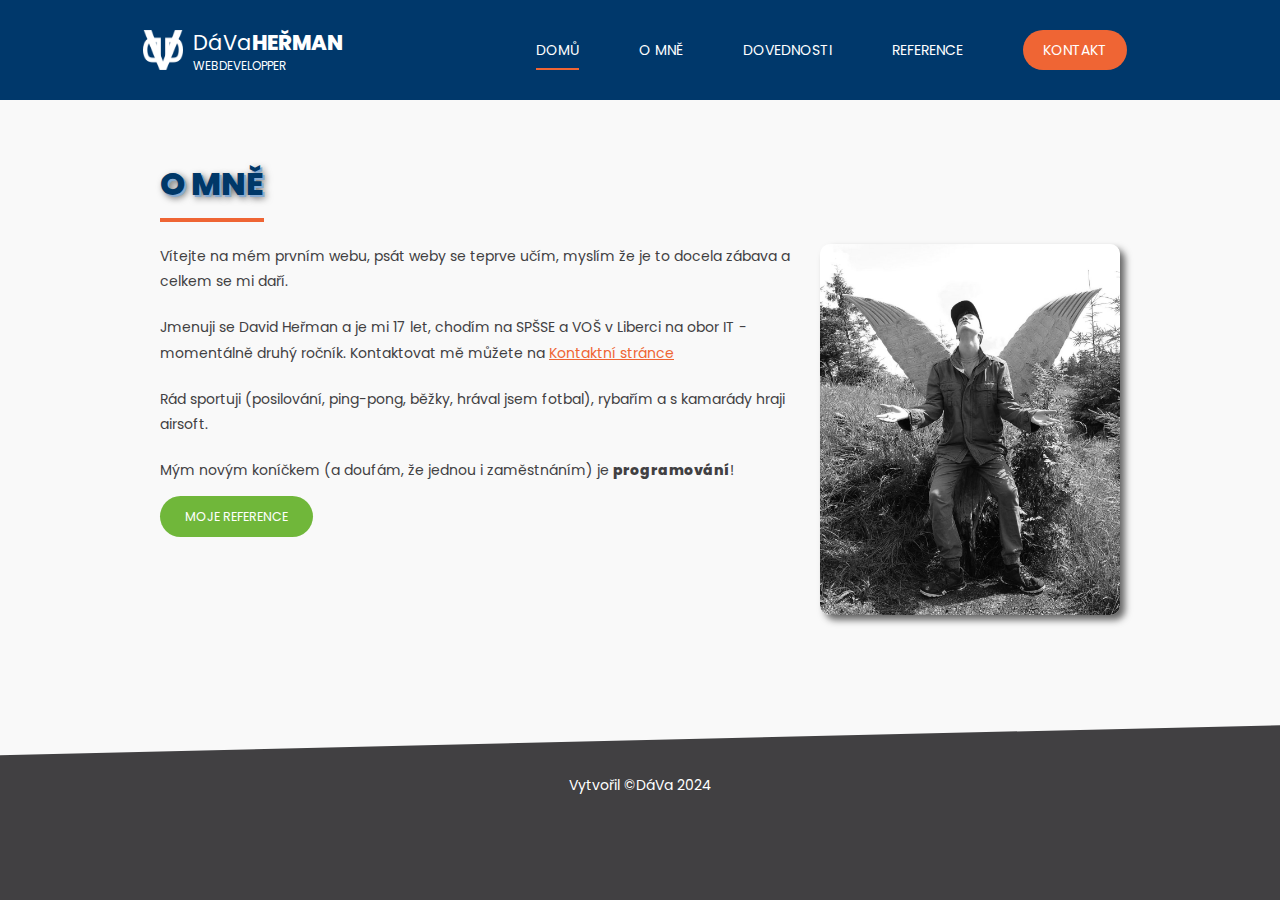
<file: web/index.html>
<!DOCTYPE html>

<html lang="cs-cz">
    <head>
        <meta charset="utf-8" />
        <link rel="stylesheet" href="style.css" type="text/css" />
        <title>Můj první web</title>
        <meta name="description" content="Osobní portfolio programátora DáVi" />
        <meta name="keywords" content="portfolio, programátor, DáVa" />
        <meta name="author" content="DaVa" />
        <link rel="shortcut icon" href="pictures/ikona.ico" />
    </head>
    <body>
        <header>
            <div id="logo">
                <h1>DáVa<span>Heřman</span></h1>
                <small>webdevelopper</small>
            </div>
            <nav>
                <ul>
                    <li class="active"><a href="index.html">Domů</a></li>
                    <li><a href="omne.html">O&nbsp;mně</a></li>
                    <li><a href="dovednosti.html">Dovednosti</a></li>
                    <li><a href="reference.html">Reference</a></li>
                    <li><a class="contact-button" href="kontakt.html">Kontakt</a></li>
                </ul>
            </nav>

        </header>
        <article>
            <header>
                <h1>O mně</h1>
            </header>
            <section>
                <img src="pictures/ja.jpg" class="avatar" alt="Programátor DáVa"/>
                <p>
                    Vítejte na mém prvním webu, psát weby se teprve učím, myslím že je to docela zábava a celkem se mi daří.
                </p>
                <p>
                    Jmenuji se David Heřman a je mi 17 let, chodím na SPŠSE a VOŠ v Liberci na obor IT - momentálně druhý ročník.
                    Kontaktovat mě můžete na <a href="kontakt.html">Kontaktní stránce</a>
                </p>
                <p>
                    Rád sportuji (posilování, ping-pong, běžky, hrával jsem fotbal), rybařím a s kamarády hraji airsoft.
                </p>
                <p>
                    Mým novým koníčkem (a doufám, že jednou i zaměstnáním) je <strong>programování</strong>!
                </p>
                
                              
                <p>
                    <a href="reference.html" class="reference-button">Moje reference</a>
                </p>
                <div class="cleaner"></div>
            </section>

        </article>
        <footer>
            Vytvořil &copy;DáVa 2024 
        
        </footer>
    </body>
</html>
</file>
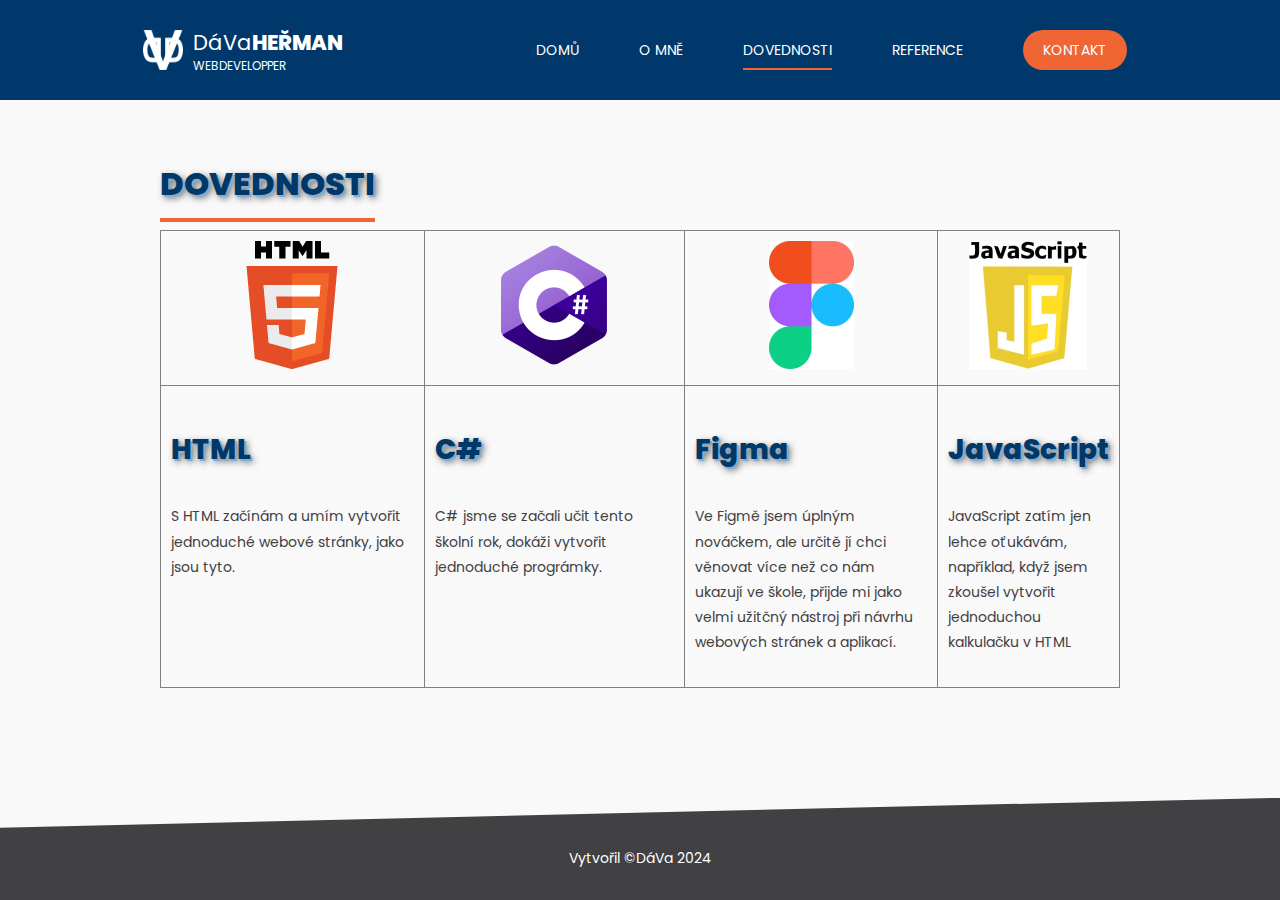
<file: web/dovednosti.html>
<!DOCTYPE html>
<html lang="cs-cz">
<head>
    <meta charset="UTF-8">
    <meta name="description" content="Mé dovednosti, mezi které patří programování v C#, HTML, CSS, Figmě" />
    <meta name="keywords" content="programátor, dovednosti, C#, html, Figma, CSS" />
    <meta name="author" content="DáVa" />
    <link rel="shortcut icon" href="pictures/ikona.ico" />
    <link rel="stylesheet" href="style.css" type="text/css" />
    <title>Dovednosti</title>
</head>
<body>
    <header>
        <div id="logo">
            <h1>DáVa<span>Heřman</span></h1>
            <small>webdevelopper</small>
        </div>
        <nav>
            <ul>
                <li><a href="index.html">Domů</a></li>
                <li><a href="omne.html">O&nbsp;mně</a></li>
                <li class="active"><a href="dovednosti.html">Dovednosti</a></li>
                <li><a href="reference.html">Reference</a></li>
                <li><a class="contact-button" href="kontakt.html">Kontakt</a></li>
            </ul>
        </nav>
    </header>
    <article>
        <header>
            <h1>Dovednosti</h1>
        </header>

        <section>
    

            <table id="dovednosti">
                <tr class="centered">
                    <td><img src="pictures/html.png" alt="HTML" /></td>
                    <td><img src="pictures/C.png" alt="C#" /></td>
                    <td><img src="pictures/figma.png" alt="Figma" /></td>
                    <td><img src="pictures/js.png" alt="JavaScript" /></td>
                </tr>
                <tr>
                    <td>
                        <h2>HTML</h2>
                        <p>S HTML začínám a umím vytvořit jednoduché webové stránky, jako jsou tyto.
                        </p>
                    </td>
                    <td>
                        <h2>C#</h2>
                        <p>C# jsme se začali učit tento školní rok, dokáži vytvořit jednoduché prográmky.
                        </p>
                    </td>
                    <td>
                        <h2>Figma</h2>
                        <p>Ve Figmě jsem úplným nováčkem, ale určitě jí chci věnovat více než co nám ukazují ve škole, přijde mi jako velmi užitčný nástroj při návrhu webových stránek a aplikací.
                        </p>
                    </td>
                    <td>
                        <h2>JavaScript</h2>
                        <p>JavaScript zatím jen lehce oťukávám, například, když jsem zkoušel vytvořit jednoduchou kalkulačku v HTML 
                        </p>
                    </td>
                </tr>
            </table>
        </section>
    </article>
    <footer>
        Vytvořil &copy;DáVa 2024 
    </footer>


    
</body>
</html>
</file>
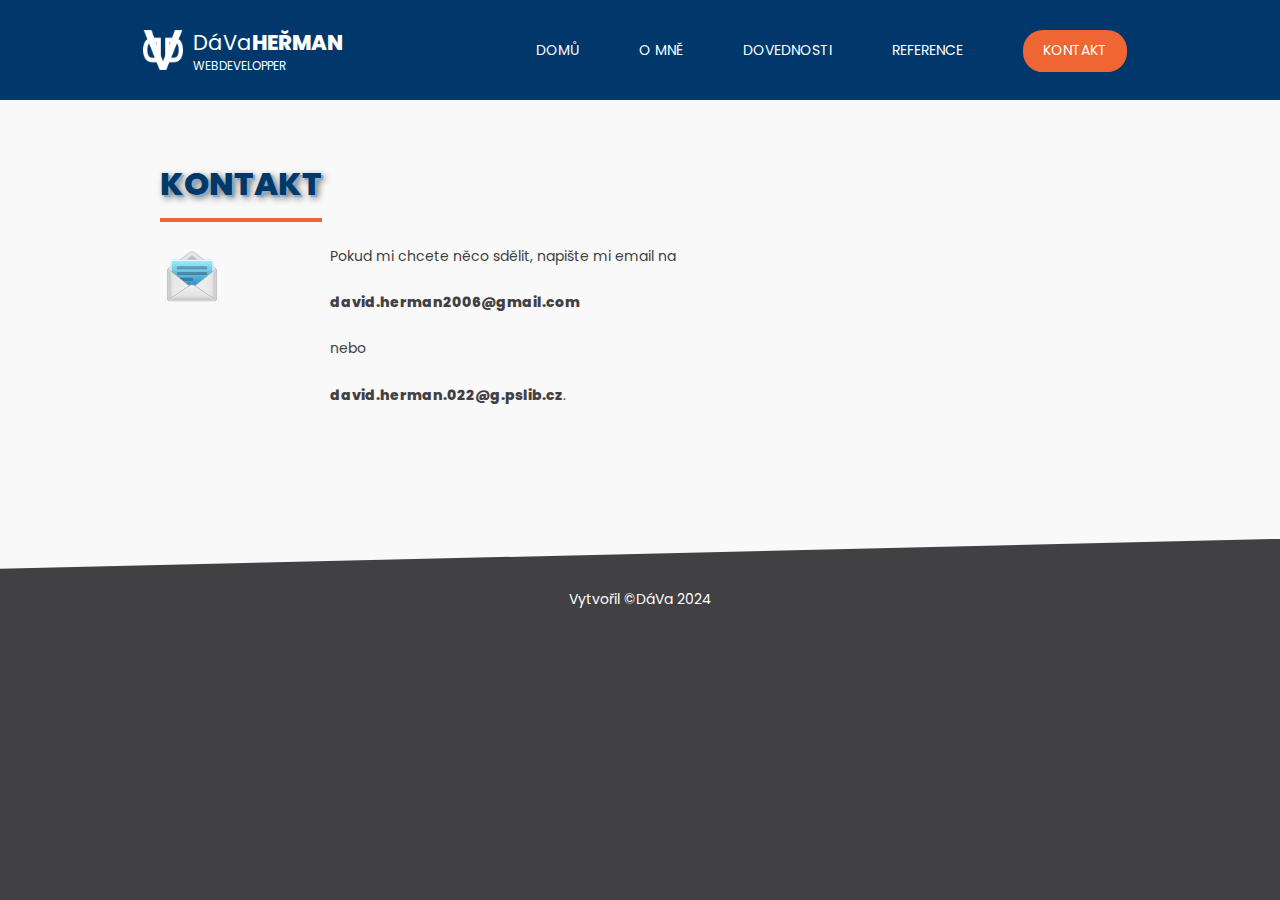
<file: web/kontakt.html>
<!DOCTYPE html>
<html lang="cs-cz">

<head>
    <meta charset="utf-8" />
    <meta name="description" content="Kontakt na programátora DáVu, programování na zakázku." />
    <meta name="keywords" content="kontakt, programátor, DáVa, zakázka, programování" />
    <meta name="author" content="DáVa" />
    <link rel="shortcut icon" href="pictures/ikona.ico" />
    <link rel="stylesheet" href="style.css" type="text/css" />
    <title>Kontaktujte mě</title>
</head>

<body>
    <header>
        <div id="logo">
            <h1>DáVa<span>Heřman</span></h1><small>webdevelopper</small>
        </div>
        <nav>
            <ul>
                <li><a href="index.html">Domů</a></li>
                <li><a href="omne.html">O&nbsp;mně</a></li>
                <li><a href="dovednosti.html">Dovednosti</a></li>
                <li><a href="reference.html">Reference</a></li>
                <li class="active"><a class="contact-button" href="kontakt.html">Kontakt</a></li>
            </ul>
        </nav>
    </header>
    <article>
        <header>
            <h1>Kontakt</h1>
        </header>
        <section>
            <div>
                <div class="vlevo email">
                    <img src="pictures/email.png" alt="email" class="vlevo" />
                </div>
                <p>Pokud mi chcete něco sdělit, napište mi email na
                <p><strong>david.herman2006@gmail.com</strong>
                <p>nebo</p>
                <p><strong>david.herman.022@g.pslib.cz</strong>.</p>
            </div>

        </section>

    </article>
    <footer>
        Vytvořil &copy;DáVa 2024
    </footer>

</body>

</html>
</file>
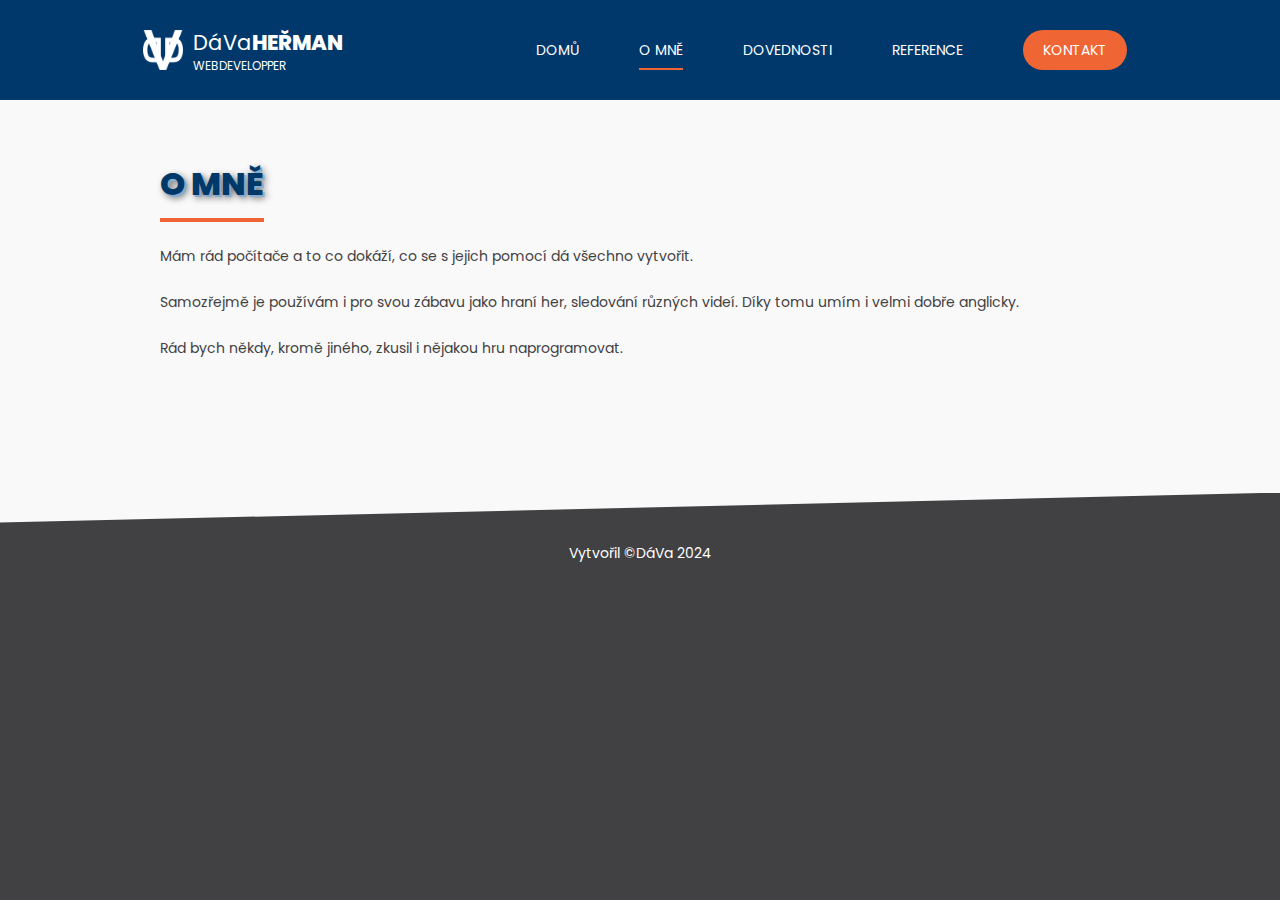
<file: web/omne.html>
<!DOCTYPE html>
<html lang="cs-cz">
<head>
    <meta charset="UTF-8">
    <meta name="description" content="Pár slov o mně DáVovi, jak jsem se dostal k programování" />
    <meta name="keywords" content="programování, DáVa, zájmy" />
    <meta name="author" content="DáVa" />
    <link rel="stylesheet" href="style.css" type="text/css">
    <link rel="shortcut icon" href="pictures/ikona.ico" />
    <title>O mně</title>
</head>

<body>
    <header>
        <div id="logo">
            <h1>DáVa<span>Heřman</span></h1>
            <small>webdevelopper</small>
        </div>
        <nav>
            <ul>
                <li><a href="index.html">Domů</a></li>
                <li class="active"><a href="omne.html">O&nbsp;mně</a></li>
                <li><a href="dovednosti.html">Dovednosti</a></li>
                <li><a href="reference.html">Reference</a></li>
                <li><a class="contact-button" href="kontakt.html">Kontakt</a></li>
            </ul>
        </nav>

    </header>
    <article>
        <header>
            <h1>O mně</h1>
        </header>

        <section>
            <p>
                Mám rád počítače a to co dokáží, co se s jejich pomocí dá všechno vytvořit.
            </p>
            <p>
                Samozřejmě je používám i pro svou zábavu jako hraní her, sledování různých videí. Díky tomu umím i velmi dobře anglicky. 
            </p>
            <p>   
                Rád bych někdy, kromě jiného, zkusil i nějakou hru naprogramovat.
            </p>
        </section>

    </article>
    <footer>
        Vytvořil &copy;DáVa 2024
    </footer>
    
</body>
</html>
</file>
<file: web/style.css>
@font-face {
    font-family: Poppins;
    src: url(fonty/Poppins-Regular.ttf);
    font-weight: normal;
}

@font-face {
    font-family: Poppins;
    src: url(fonty/Poppins-ExtraBold.ttf);
    font-weight: bold;
}

body {
    font: 14px "Poppins";
    color: #414042;
    background: #F9F9F9;
    box-sizing: border-box;
    margin: 0;
    padding: 100px 0px 0px 0px;
    min-width: 960px;
}
.morseovka {
    width: 100%;
}
article {
    max-width: 960px;
    margin: 0 auto;

    padding: 50px 50px 10px 50px;

}

article header {
    height: 80px;
}

article h1,
article h2,
article h3,
article h4,
article h5,
article h6 {
    color: #003868;
    text-shadow: 2px 2px 0 #88abd1, 3px 3px 7px #666666;
    padding: 10px 0;
}

article h1 {
    font-size: 2.3em;
    font-weight: bold;
    text-transform: uppercase;
    width: max-content;
    border-bottom: 4px solid #EF6534;
    margin: 0;
}

article h2 {
    font-size: 2em;
}

article section p {
    line-height: 1.8em;
    margin-bottom: 1.5em;
}

article section a {
    color: #EF6534;
}

.avatar {
    width: 300px;
    float: right;
    margin-left: 15px;
    filter: grayscale(1);
    border-radius: 10px;
    box-shadow: 5px 5px 7px #666666;
}

h2 {
    font-size: 1.7em;
}

.centered {
    text-align: center;
}

.cleaner {
    clear: both;
}

.reference-button {
    background: #70B73A;
    color: white;
    font-size: 0.9em;
    text-transform: uppercase;
    text-decoration: none;
    padding: 12px 25px;
    border-radius: 25px;
}

body>header {
    height: 100px;
    width: 100%;
    background: #00386B;
    color: white;
    display: flex;
    justify-content: space-evenly;
    position: fixed;
    z-index: 1;
    top: 0;
}

#logo {
    height: 40px;
    margin: auto 0 auto 20px;
    flex-direction: column;
    justify-content: center;
    background: url('pictures/logo.png') no-repeat;
    background-size: 40px 40px;

}

#logo>* {
    margin: 0 0 0 50px;
}

#logo h1 {
    font-weight: normal;
    font-size: 1.5em;
    line-height: 1.2em;
    color: white;
}

#logo h1 span {
    font-weight: bold;
    text-transform: uppercase;
}

#logo small {
    text-transform: uppercase;
    font-size: 0.85em;
}

nav ul {
    margin: 0;
    list-style-type: none;
    display: flex;
    align-items: center;
    height: 100%;
}

nav ul li {
    padding: 0 25px;
    margin: 0 5px;
    font-size: 1em;
    line-height: 4.3em;
}

nav ul a {
    color: white;
    padding: 8px 0px;
    text-transform: uppercase;
    text-decoration: none;
}

nav ul a:hover,
.active a {
    border-bottom: 2px solid #EF6534;
}

.contact-button {
    background: #EF6534;
    padding: 10px 20px;
    border-radius: 20px;
}

.contact-button:hover,
.reference-button:hover {
    filter: brightness(115%) contrast(85%);
    border: 0;
}

html {
    background: #414042;
}

footer {
    box-sizing: border-box;
    text-align: center;
    height: 100px;
    color: white;
    background: #414042;
    padding: 50px 0 0 0;
    margin-top: 100px;
    clip-path: polygon(0 30px, 100% 0, 100% 105%, 0 105%);
}



.vlevo {
    float: left;
    margin-right: 20px;
} 

.email {
    width: 150px;
    height: 150px;
}

#dovednosti td {
    width: 33%;
    padding: 10px;
    vertical-align: top;
    border: 1px solid gray;
}

#dovednosti {
    border-collapse: collapse;
}
#reference .image-container {
    position: relative;
    display: inline-block;
}


#reference .image-container img{

    height: 200px;
    border: 1px solid gray;
    padding: 6px;
    box-shadow: 3px 3px 6px #999999;
    margin-right: 6px;
    transition: transform 0.3s ease;
    position: relative;
    z-index: 0;

}

#reference .popis {
    position: absolute;
    top: 100%;/* Umístění popisu pod obrázkem */
    left: 50%;/* Umístění popisu na středu */
    transform: translateX(-50%);
    background-color: rgba(0, 0, 0, 0.7);
    color: #fff;
    padding: 5px 10px;
    font-size: 14px;
    opacity: 0;/* Popis na začátku neviditelný */
    transition: opacity 0.3s ease;

}

#reference .image-container:hover .popis {
    opacity: 1;
    z-index: 1;
    cursor: pointer;
}
#reference .image-container:hover img {
    z-index: 1;
    transform: scale(1.2);
    background-color: rgb(217, 224, 230);
    cursor: pointer;
    
}
</file>
